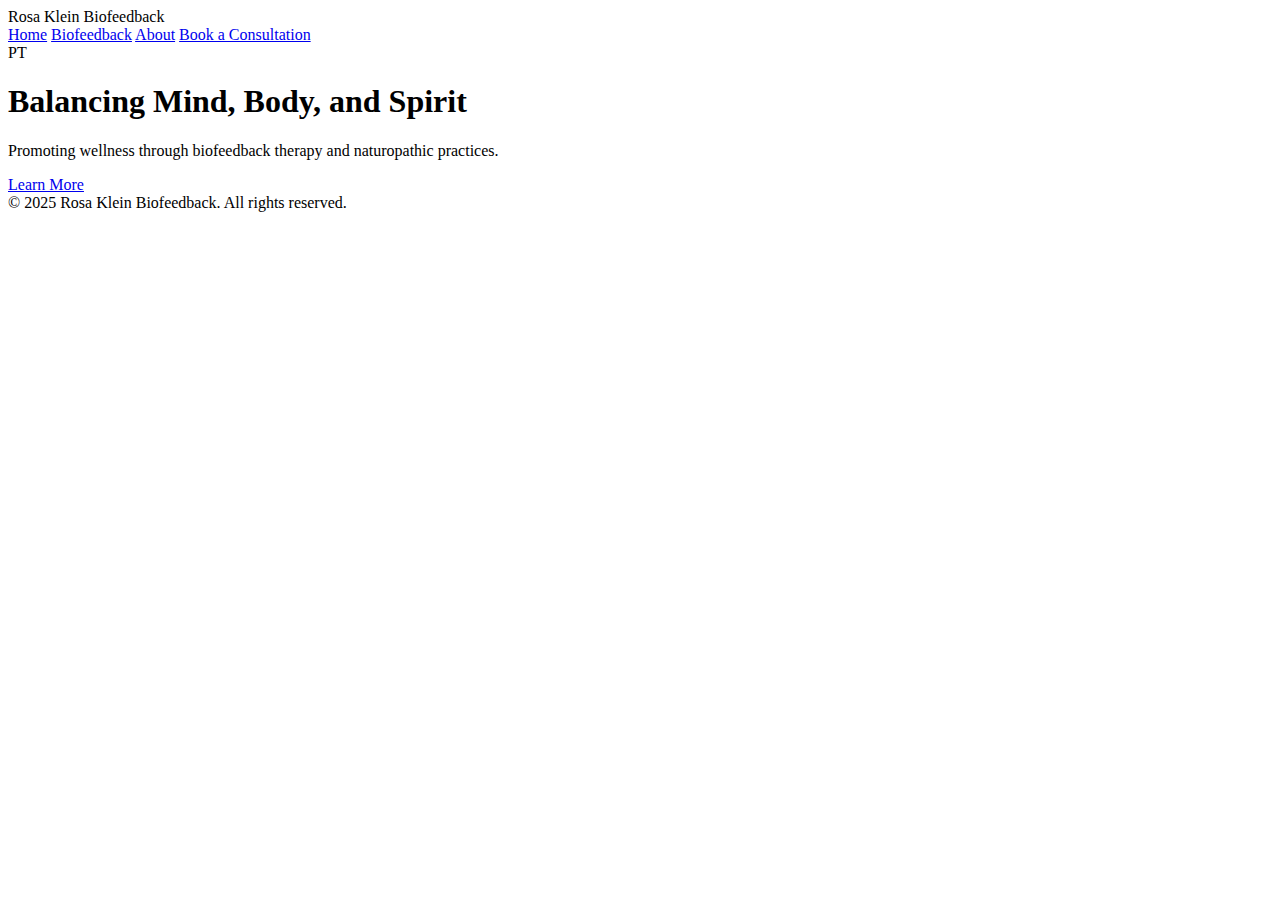
<file: index.html>
<!DOCTYPE html>
<html lang="en">
<head>
  <meta charset="UTF-8">
  <meta name="viewport" content="width=device-width, initial-scale=1.0">
  <meta name="description" content="Rosa Klein Biofeedback - Holistic health and naturopathy services.">
  <title>Rosa Klein Biofeedback</title>
  <link rel="stylesheet" href="styles.css">
</head>
<body>
  <header>
    <div class="logo">Rosa Klein Biofeedback</div>
    <nav>
      <a href="index.html">Home</a>
      <a href="biofeedback.html">Biofeedback</a>
      <a href="about.html">About</a>
      <a href="book.html" class="btn-consultation">Book a Consultation</a>
      <div class="lang-switcher">PT</div>
    </nav>
  </header>
  <main>
    <section class="hero">
      <h1>Balancing Mind, Body, and Spirit</h1>
      <p>Promoting wellness through biofeedback therapy and naturopathic practices.</p>
      <a href="biofeedback.html" class="btn-learn">Learn More</a>
    </section>
  </main>
  <footer>
    © 2025 Rosa Klein Biofeedback. All rights reserved.
  </footer>
  <script src="lang.js"></script>
</body>
</html>
</file>
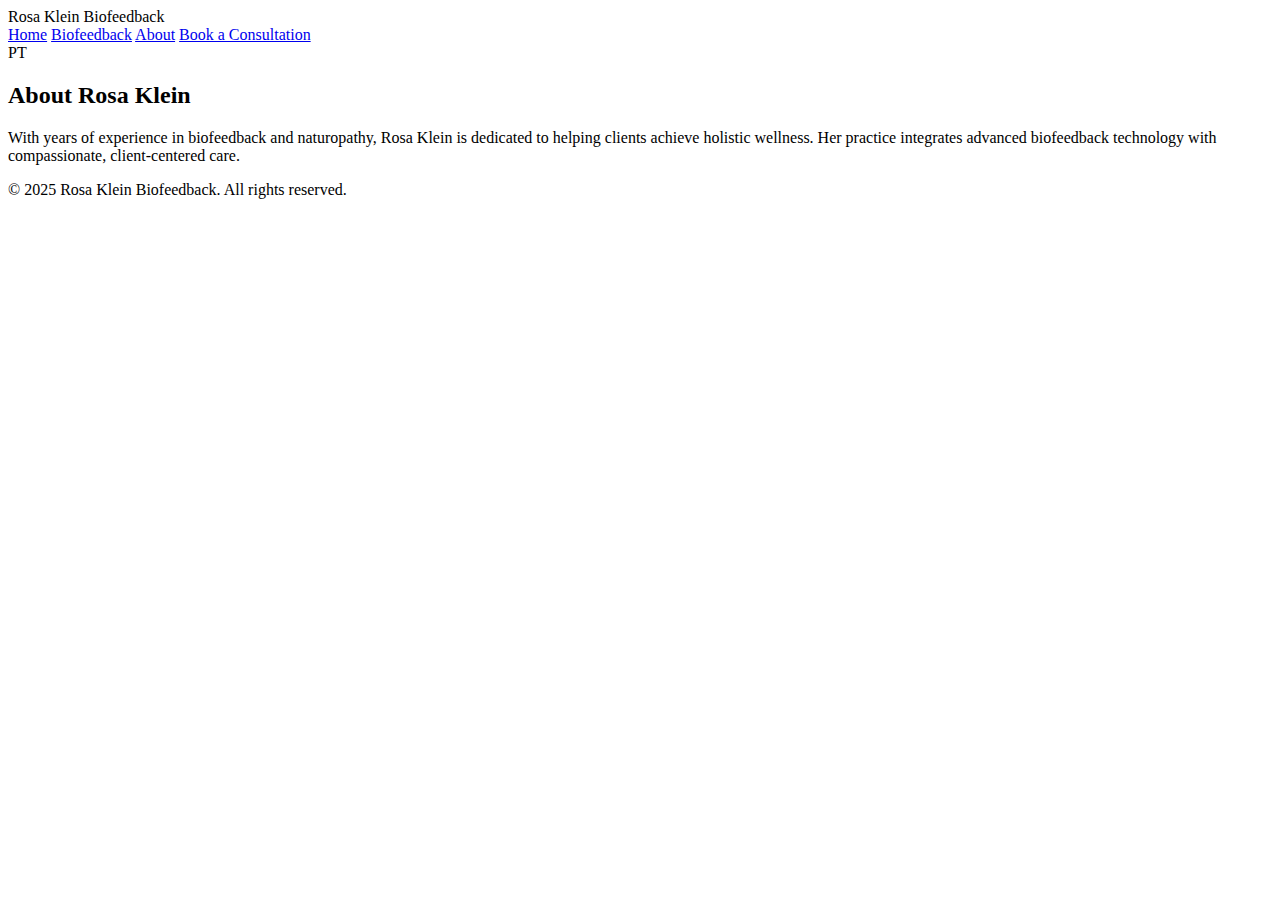
<file: about.html>
<!DOCTYPE html>
<html lang="en">
<head>
  <meta charset="UTF-8">
  <meta name="viewport" content="width=device-width, initial-scale=1.0">
  <meta name="description" content="About Rosa Klein and her holistic therapy approach.">
  <title>About - Rosa Klein Biofeedback</title>
  <link rel="stylesheet" href="styles.css">
</head>
<body>
  <header>
    <div class="logo">Rosa Klein Biofeedback</div>
    <nav>
      <a href="index.html">Home</a>
      <a href="biofeedback.html">Biofeedback</a>
      <a href="about.html">About</a>
      <a href="book.html" class="btn-consultation">Book a Consultation</a>
      <div class="lang-switcher">PT</div>
    </nav>
  </header>
  <main>
    <section>
      <h2>About Rosa Klein</h2>
      <p>With years of experience in biofeedback and naturopathy, Rosa Klein is dedicated to helping clients achieve holistic wellness. Her practice integrates advanced biofeedback technology with compassionate, client-centered care.</p>
    </section>
  </main>
  <footer>
    © 2025 Rosa Klein Biofeedback. All rights reserved.
  </footer>
  <script src="lang.js"></script>
</body>
</html>
</file>
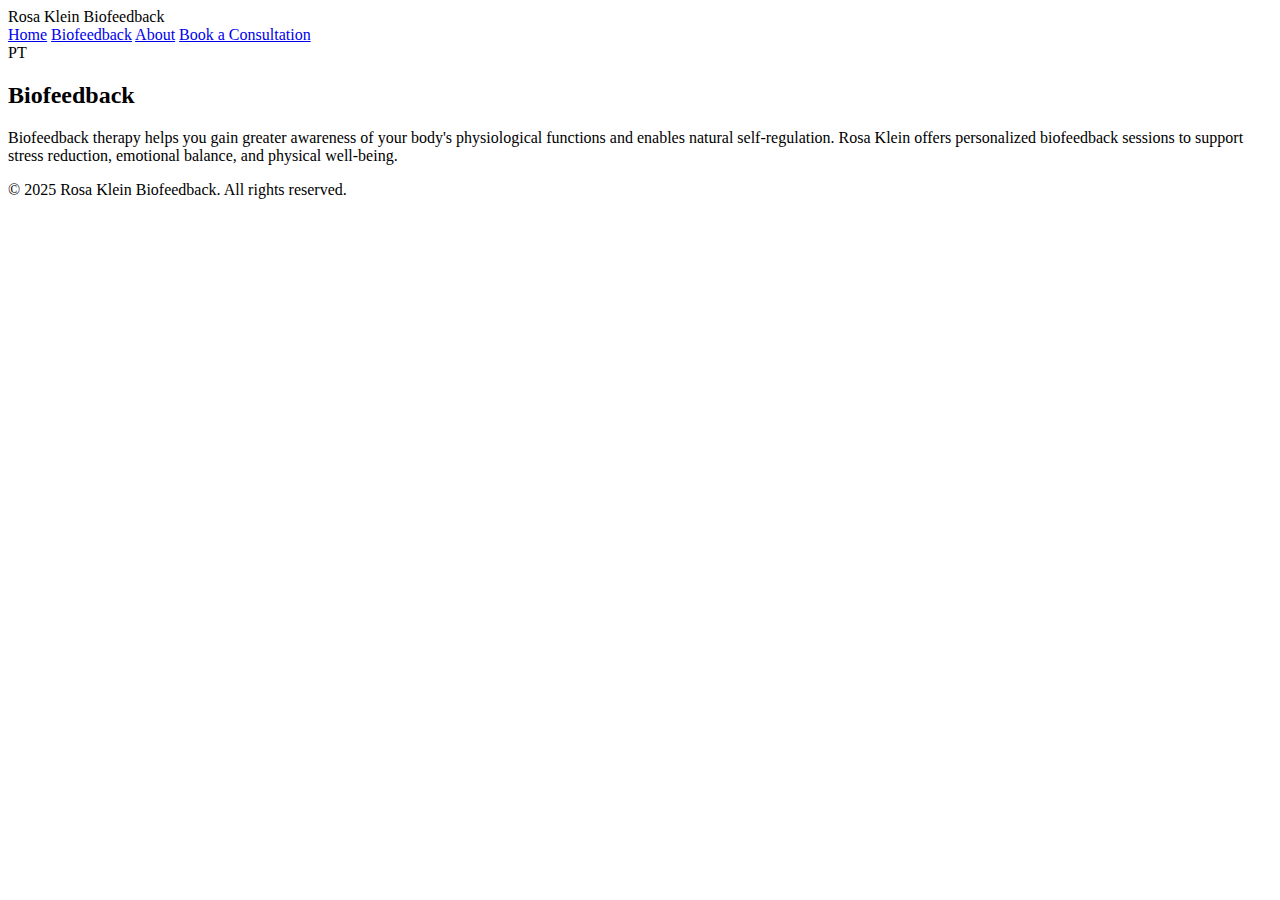
<file: biofeedback.html>
<!DOCTYPE html>
<html lang="en">
<head>
  <meta charset="UTF-8">
  <meta name="viewport" content="width=device-width, initial-scale=1.0">
  <meta name="description" content="Learn about Biofeedback therapy with Rosa Klein.">
  <title>Biofeedback - Rosa Klein Biofeedback</title>
  <link rel="stylesheet" href="styles.css">
</head>
<body>
  <header>
    <div class="logo">Rosa Klein Biofeedback</div>
    <nav>
      <a href="index.html">Home</a>
      <a href="biofeedback.html">Biofeedback</a>
      <a href="about.html">About</a>
      <a href="book.html" class="btn-consultation">Book a Consultation</a>
      <div class="lang-switcher">PT</div>
    </nav>
  </header>
  <main>
    <section>
      <h2>Biofeedback</h2>
      <p>Biofeedback therapy helps you gain greater awareness of your body's physiological functions and enables natural self-regulation. Rosa Klein offers personalized biofeedback sessions to support stress reduction, emotional balance, and physical well-being.</p>
    </section>
  </main>
  <footer>
    © 2025 Rosa Klein Biofeedback. All rights reserved.
  </footer>
  <script src="lang.js"></script>
</body>
</html>
</file>
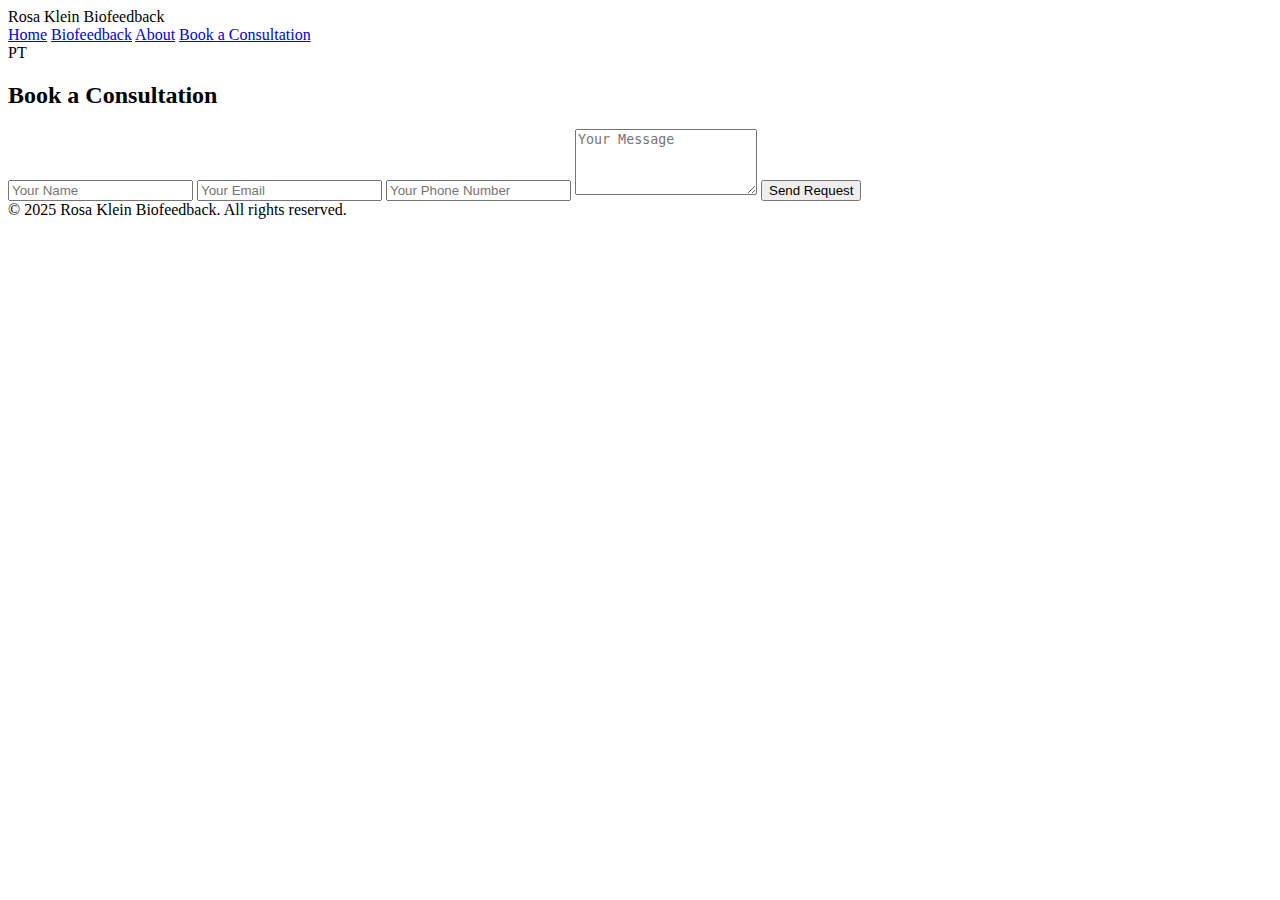
<file: book.html>
<!DOCTYPE html>
<html lang="en">
<head>
  <meta charset="UTF-8">
  <meta name="viewport" content="width=device-width, initial-scale=1.0">
  <meta name="description" content="Book a consultation with Rosa Klein.">
  <title>Book a Consultation - Rosa Klein Biofeedback</title>
  <link rel="stylesheet" href="styles.css">
</head>
<body>
  <header>
    <div class="logo">Rosa Klein Biofeedback</div>
    <nav>
      <a href="index.html">Home</a>
      <a href="biofeedback.html">Biofeedback</a>
      <a href="about.html">About</a>
      <a href="book.html" class="btn-consultation">Book a Consultation</a>
      <div class="lang-switcher">PT</div>
    </nav>
  </header>
  <main>
    <section>
      <h2>Book a Consultation</h2>
      <form>
        <input type="text" name="name" placeholder="Your Name" required>
        <input type="email" name="email" placeholder="Your Email" required>
        <input type="tel" name="phone" placeholder="Your Phone Number">
        <textarea name="message" rows="4" placeholder="Your Message"></textarea>
        <button type="submit">Send Request</button>
      </form>
    </section>
  </main>
  <footer>
    © 2025 Rosa Klein Biofeedback. All rights reserved.
  </footer>
  <script src="lang.js"></script>
</body>
</html>
</file>
<file: styles.css>
/* Your CSS content here */
</file>
